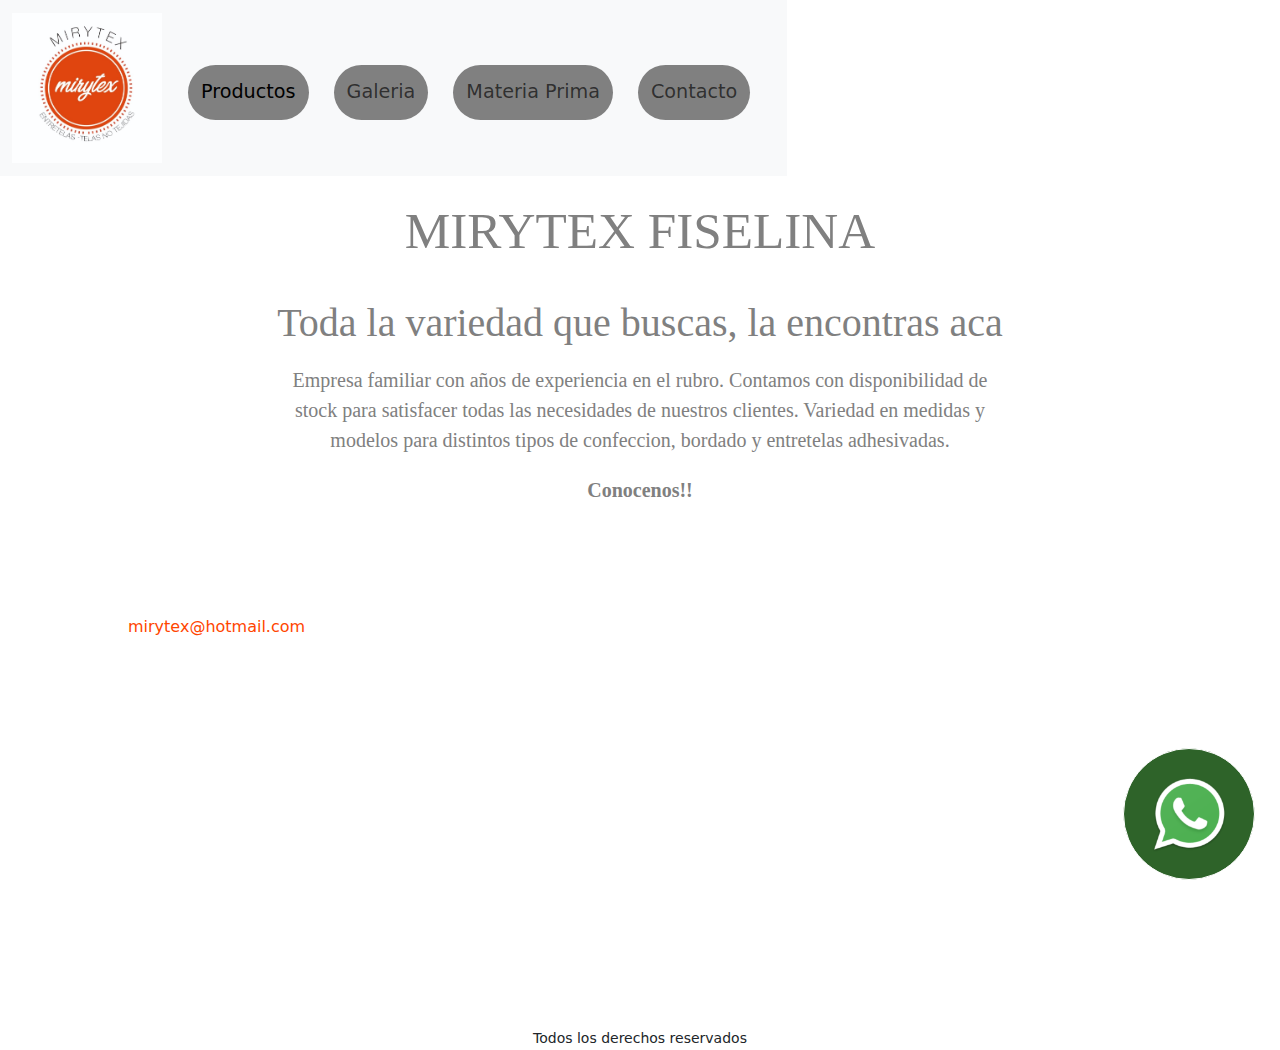
<file: index.html>
<!DOCTYPE html>
<html lang="es">
    <!--Head: es la parte cerebral de HTML, todo lo que el usuario no ve-->
<head>
    <meta charset="UTF-8">
    <meta http-equiv="X-UA-Compatible" content="IE=edge">
    <meta name="viewport" content="width=device-width, initial-scale=1.0">
    <enlace rel="preconectar" href="https://fonts.googleapis.com">
    <enlace rel="preconectar" href="https://fonts.gstatic.com" crossorigin>
    <enlace href="https: //fonts.googleapis.com/css2? family= Oswald & family= Poppins:ital,wght@0,200;1,400 & family= Source+Code+Pro:wght@200;300 & display=swap" rel="stylesheet">
    <link rel="stylesheet" href="https://cdn.jsdelivr.net/npm/bootstrap@5.2.0-beta1/dist/css/bootstrap.min.css">
    <link rel="stylesheet" href="css/style.css">
    <!--Title es el titulo de mi pestaña en el navegador-->
    <title>Mirytex</title>
</head>
<!--hace referencia a lo que se ve en mi HTML, lo ve el usuario-->
<body>
        <div class="container">
          <header class="row">
            <nav class="navbar navbar-expand-sm col 6 bg-light">
              <div class="container-fluid">
                <a class="navbar-brand bg-light"  href="index.html">
                <img src="imagen/logo.jpg" alt="logo" width="150px">
                </a>
                <button class="navbar-toggler" type="button" data-bs-toggle="collapse" data-bs-target="#navbarSupportedContent" aria-controls="navbarSupportedContent" aria-expanded="false" aria-label="Toggle navigation">
                  <span class="navbar-toggler-icon"></span>
                  </button>
              <div class="collapse navbar-collapse" id="navbarSupportedContent">
                <ul class="navbar-nav me-auto mb-2 mb-lg-0">
                  <li class="nav-item">
                    <a class="nav-link active" aria-current="page" href="pages/productos.html">Productos</a>
                  </li>
                  <li class="nav-item">
                    <a class="nav-link" href="pages/galeria.html">Galeria</a>
                  </li>
                  <li class="nav-item dropdown">
                    <a class="nav-link" href="pages/materia-prima.html">Materia Prima</a> 
                  </li>
                  <li class="nav-item">
                    <a class="nav-link" href="pages/contacto.html">Contacto</a>
                  </li>
                </ul>
              </div>
            </div>
            <div class="container-b">
              <a href="https://wa.me/541163685333?text=Hola%20quiero%20informacion%20del%20producto"
               target="_blank">
               <img class="btn-whatsapp" src="../imagen/Whatsapp.png" alt="">
              </a>
            </div>
          </div> 
            <main>
                <h1>Mirytex Fiselina</h1>
                <h2>Toda la variedad que buscas, la encontras aca</h2>
                <p class="parrafo">Empresa familiar con años de experiencia en el rubro.
                Contamos con disponibilidad de stock para satisfacer todas las necesidades de nuestros clientes.
                Variedad en medidas y modelos para distintos tipos de confeccion, bordado y entretelas adhesivadas.</p>
                <p class="parrafo"><span>Conocenos!!</span></p>
            </main>

        <footer>
            <div class="contenedor">     
                <div class="datos">  
                    <a href="mailto:mirytex@hotmail.com">mirytex@hotmail.com</a>
                </div> 
                <div class="mapa">
                    <iframe src="https://www.google.com/maps/embed?pb=!1m18!1m12!1m3!1d3285.1068835417536!2d-58.53894408477105!3d-34.57616198046659!2m3!1f0!2f0!3f0!3m2!1i1024!2i768!4f13.1!3m3!1m2!1s0x95bcb773e6f558a5%3A0x67b893c9ebab0ab7!2sBonifacini%202062%2C%20San%20Mart%C3%ADn%2C%20Provincia%20de%20Buenos%20Aires!5e0!3m2!1ses!2sar!4v1652277274127!5m2!1ses!2sar" width="100%" height="350" style="border:0;" allowfullscreen="" loading="lazy" referrerpolicy="no-referrer-when-downgrade"></iframe>
                </div> 
            </div> 
            <div class="derechos">
                <small>Todos los derechos reservados</small> 
            </div>   
        </footer>
        
        <script src="https://cdn.jsdelivr.net/npm/bootstrap@5.2.0-beta1/dist/js/bootstrap.bundle.min.js" integrity="sha384-pprn3073KE6tl6bjs2QrFaJGz5/SUsLqktiwsUTF55Jfv3qYSDhgCecCxMW52nD2" crossorigin="anonymous"></script>
     
</body>
</html>
</file>
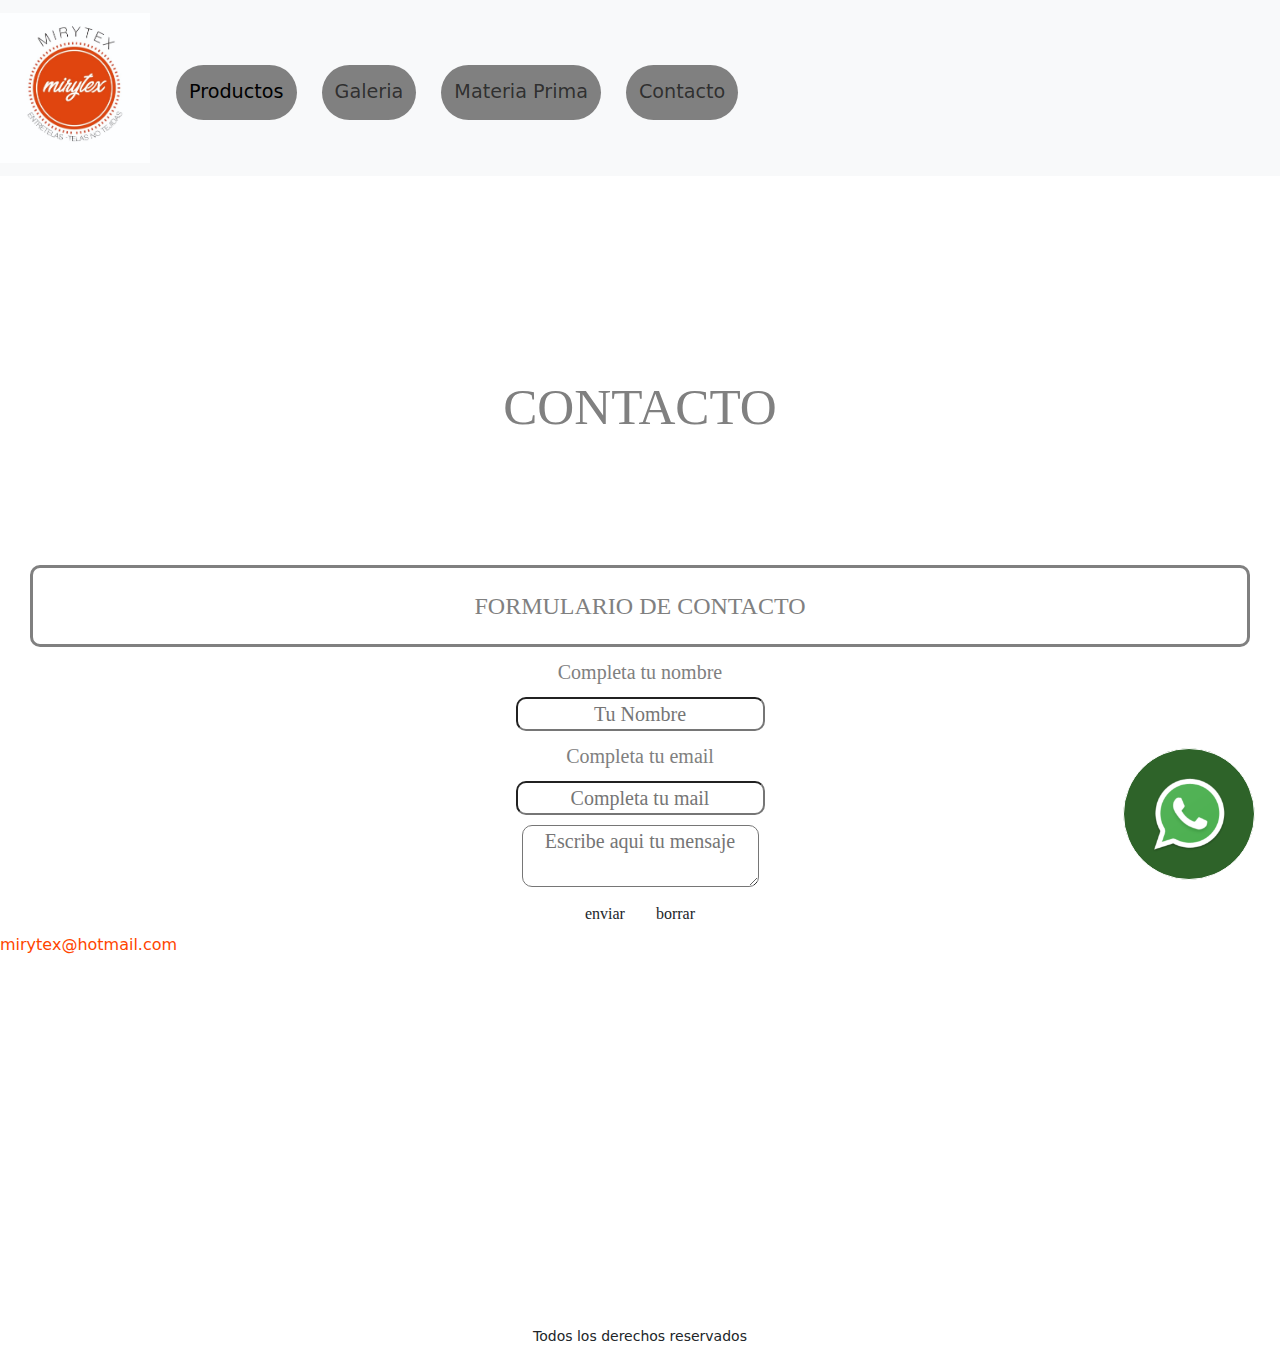
<file: pages/contacto.html>
<!DOCTYPE html>
<html lang="en">
<head>
    <meta charset="UTF-8">
    <meta http-equiv="X-UA-Compatible" content="IE=edge">
    <meta name="viewport" content="width=device-width, initial-scale=1.0">
    <enlace rel="preconectar" href="https://fonts.googleapis.com">
    <enlace rel="preconectar" href="https://fonts.gstatic.com" crossorigin>
    <enlace href="https: //fonts.googleapis.com/css2? family= Oswald & family= Poppins:ital,wght@0,200;1,400 & family= Source+Code+Pro:wght@200;300 & display=swap" rel="stylesheet">
    <link rel="stylesheet" href="https://cdn.jsdelivr.net/npm/bootstrap@5.2.0-beta1/dist/css/bootstrap.min.css">
    <link rel="stylesheet" href="../css/style.css">
    <title>Contacto</title>
</head>
<body>
  <div class="container-b">
    <a href="https://wa.me/541163685333?text=Hola%20quiero%20informacion%20del%20producto"
     target="_blank">
     <img class="btn-whatsapp" src="../imagen/Whatsapp.png" alt="">
    </a>
  </div>
    <div class="container-s">
        <header class="row">
         <nav class="navbar navbar-expand-sm col 6 bg-light">
          <div class="container-fluid">
            <a class="navbar-brand bg-light"  href="../index.html">
             <img src="../imagen/logo.jpg" alt="logo" width="150px">
            </a>
          
            <button class="navbar-toggler" type="button" data-bs-toggle="collapse" data-bs-target="#navbarSupportedContent" aria-controls="navbarSupportedContent" aria-expanded="false" aria-label="Toggle navigation">
              <span class="navbar-toggler-icon"></span>
            </button>
            <div class="collapse navbar-collapse" id="navbarSupportedContent">
              <ul class="navbar-nav me-auto mb-2 mb-lg-0">
                <li class="nav-item">
                  <a class="nav-link active" aria-current="page" href="productos.html">Productos</a>
                </li>
                <li class="nav-item">
                  <a class="nav-link" href="galeria.html">Galeria</a>
                </li>
                <li class="nav-item dropdown">
                  <a class="nav-link" href="materia-prima.html">Materia Prima</a> 
                </li>
                <li class="nav-item">
                  <a class="nav-link" href="contacto.html">Contacto</a>
                </li>
              </ul>
            </div>
          </div>
      
         </nav>
        </header> 
      </div> 
        <main>
            <h1>Contacto</h1>
        </main>
        <div class="formulario">
            <form action="">
                <fieldset>
                    <div class="form">
                    <label for="Formulario de contacto">Formulario de Contacto </label>
                    </div>
                            <div class="nombre">
                                <label for="Nombre">
                                Completa tu nombre
                                </label>
                            </div> 
                                <div class="textos">      
                                <input type="text" name="Nombre" placeholder="Tu Nombre">
                                </div> 
                            <div class="email">
                                <label for="email">
                                    Completa tu email
                                </label>
                            </div>
                                <div class="textoEmail">
                                    <input type="email" name="email" placeholder="Completa tu mail">
                                </div> 
                                <div class="mensajes">   
                                    <textarea name="mensaje" placeholder="Escribe aqui tu mensaje"></textarea>
                                </div>

                                <div class="check">
                                    <input class="btn" type="submit" value="enviar">
                                    <input class="btn" type="reset" value="borrar">

                                </div>
                                
                </fieldset>
            </form>  
        </div>
             
        <footer>
            <div class="contenedor">     
              <a href="mailto:mirytex@hotmail.com">mirytex@hotmail.com</a>
            </div> 
                <div class="mapa">
                    <iframe src="https://www.google.com/maps/embed?pb=!1m18!1m12!1m3!1d3285.1068835417536!2d-58.53894408477105!3d-34.57616198046659!2m3!1f0!2f0!3f0!3m2!1i1024!2i768!4f13.1!3m3!1m2!1s0x95bcb773e6f558a5%3A0x67b893c9ebab0ab7!2sBonifacini%202062%2C%20San%20Mart%C3%ADn%2C%20Provincia%20de%20Buenos%20Aires!5e0!3m2!1ses!2sar!4v1652277274127!5m2!1ses!2sar" width="100%" height="350" style="border:0;" allowfullscreen="" loading="lazy" referrerpolicy="no-referrer-when-downgrade"></iframe>
                </div> 
            </div> 
            <div class="derechos">
              <small>Todos los derechos reservados</small> 
            </div>
        </footer>
      <script src="https://cdn.jsdelivr.net/npm/bootstrap@5.2.0-beta1/dist/js/bootstrap.bundle.min.js" integrity="sha384-pprn3073KE6tl6bjs2QrFaJGz5/SUsLqktiwsUTF55Jfv3qYSDhgCecCxMW52nD2" crossorigin="anonymous"></script>              
</body>
</html>
</file>
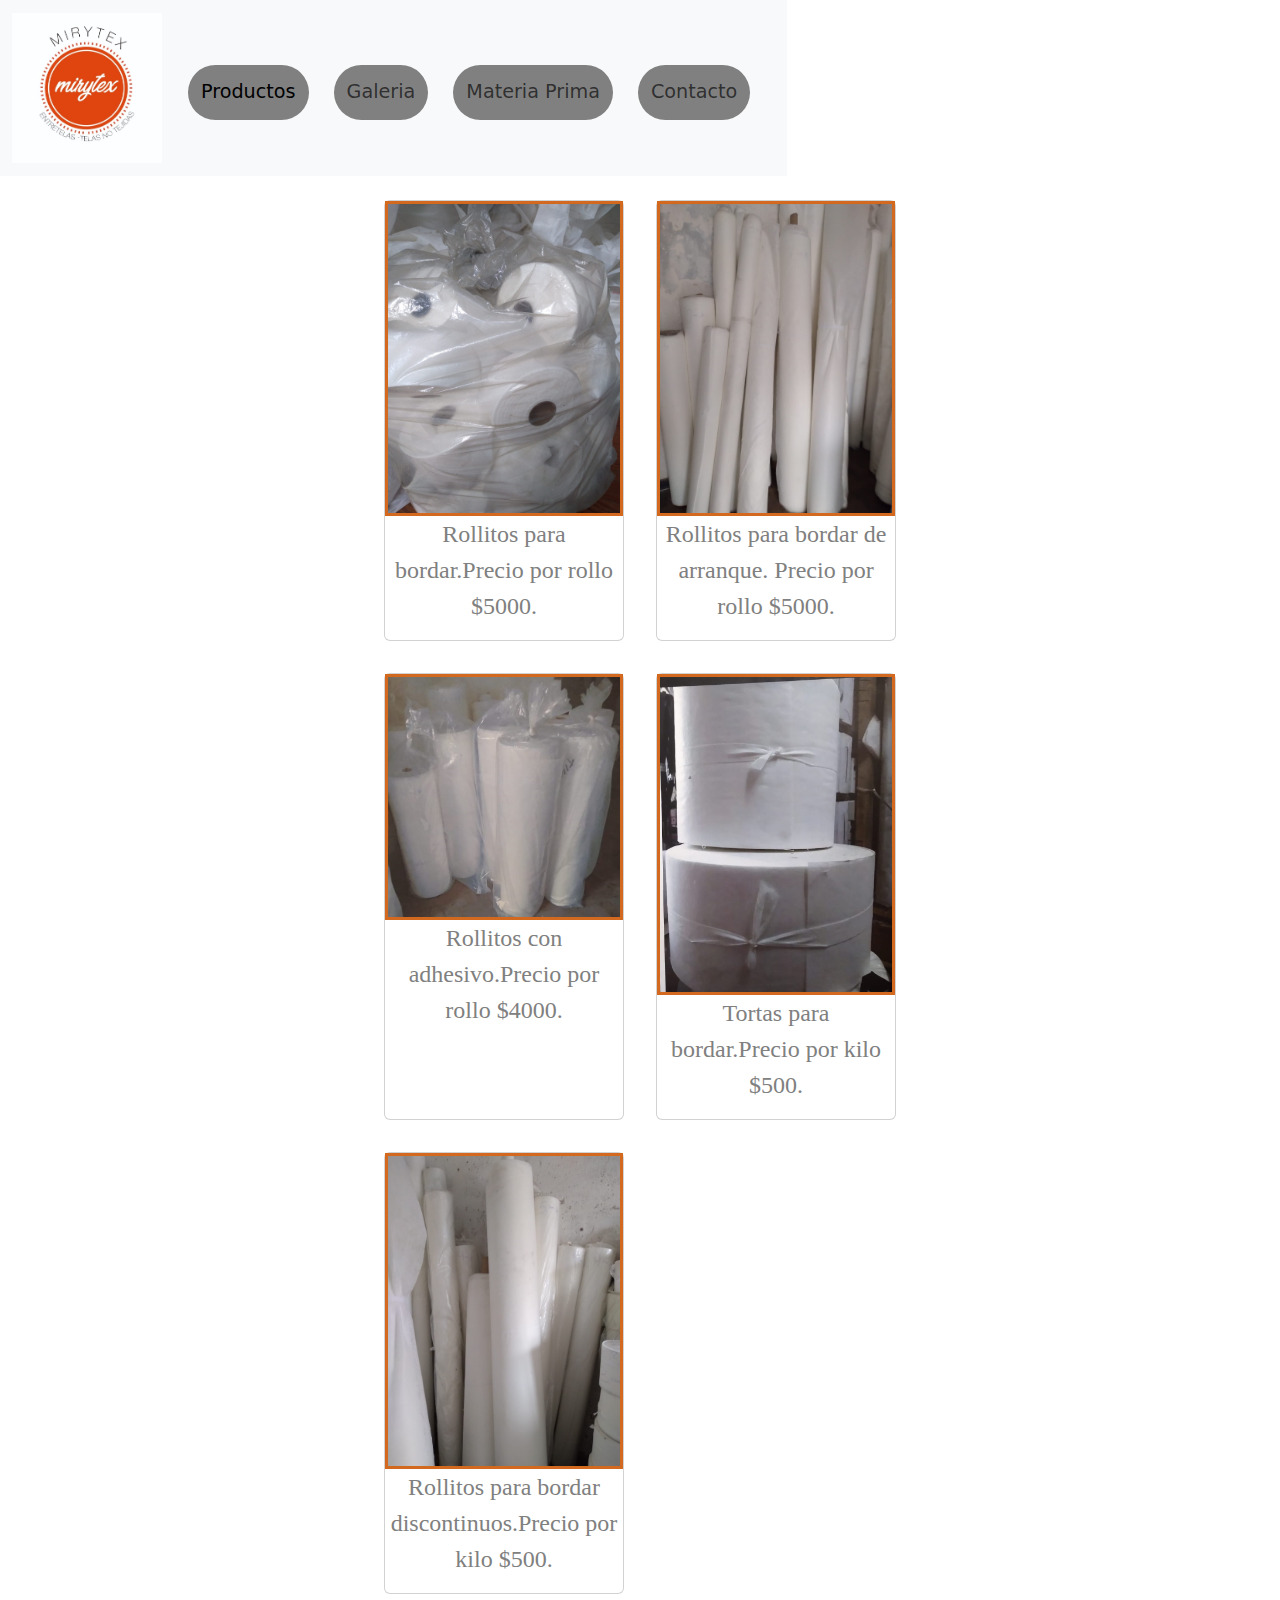
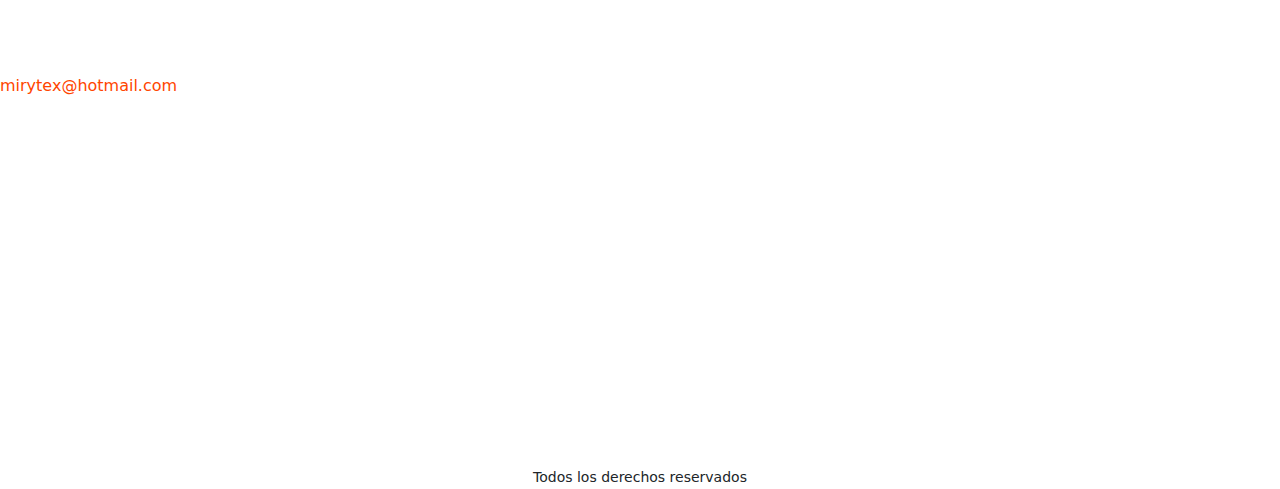
<file: pages/galeria.html>
<!DOCTYPE html>
<html lang="en">
<head>
    <meta charset="UTF-8">
    <meta http-equiv="X-UA-Compatible" content="IE=edge">
    <meta name="viewport" content="width=device-width, initial-scale=1.0">
    <enlace rel="preconectar" href="https://fonts.googleapis.com">
    <enlace rel="preconectar" href="https://fonts.gstatic.com" crossorigin>
    <enlace href="https: //fonts.googleapis.com/css2? family= Oswald & family= Poppins:ital,wght@0,200;1,400 & family= Source+Code+Pro:wght@200;300 & display=swap" rel="stylesheet">
    <link rel="stylesheet" href="https://cdn.jsdelivr.net/npm/bootstrap@5.2.0-beta1/dist/css/bootstrap.min.css">
    <link rel="stylesheet" href="../css/style.css">
    <title>Galeria</title>
</head>
<body>
    <div class="container">
        <header class="row">
         <nav class="navbar navbar-expand-sm col 6 bg-light">
          <div class="container-fluid">
            <a class="navbar-brand bg-light"  href="../index.html">
             <img src="../imagen/logo.jpg" alt="logo" width="150px">
            </a>
          
            <button class="navbar-toggler" type="button" data-bs-toggle="collapse" data-bs-target="#navbarSupportedContent" aria-controls="navbarSupportedContent" aria-expanded="false" aria-label="Toggle navigation">
              <span class="navbar-toggler-icon"></span>
            </button>
            <div class="collapse navbar-collapse" id="navbarSupportedContent">
              <ul class="navbar-nav me-auto mb-2 mb-lg-0">
                <li class="nav-item">
                  <a class="nav-link active" aria-current="page" href="productos.html">Productos</a>
                </li>
                <li class="nav-item">
                  <a class="nav-link" href="galeria.html">Galeria</a>
                </li>
                <li class="nav-item dropdown">
                  <a class="nav-link" href="materia-prima.html">Materia Prima</a> 
                </li>
                <li class="nav-item">
                  <a class="nav-link" href="contacto.html">Contacto</a>
                </li>
              </ul>
            </div>
          </div>
          </nav>
        </header> 
    </div> 
    <main>
        <div class="galeria"> 
            <div class="galeria-contenedor">
                <div class="card">
                    <img src="../imagen/catalogo/rollitos.jpg" alt="Rollitos para bordar">
                    <p class="pRollitos">Rollitos para bordar.Precio por rollo $5000.</p>
                </div>
                <div class="card">
                    <img src="../imagen/catalogo/rollo.jpg" alt="Rollos para bordar de arranque">  
                    <p class="pRollitos">Rollitos para bordar de arranque. Precio por rollo $5000.</p>
                </div>
                <div class="card"> 
                    <img src="../imagen/catalogo/rollosconadhesivo.jpg" alt="Rollitos con adhesivo">
                    <p class="pRollitos">Rollitos con adhesivo.Precio por rollo $4000.</p>   
                </div>
                <div class="card"> 
                    <img src="../imagen/catalogo/tortas.jpg" alt="Tortas">
                    <p class="pRollitos">Tortas  para bordar.Precio por kilo $500.</p>
                </div>
                <div class="card">
                    <img src="../imagen/catalogo/rollosdiscontinuos.jpg" alt="Rollitos para bordar">
                    <p class="pRollitos">Rollitos para bordar discontinuos.Precio por kilo $500.</p>
                </div>
            </div>    
        </div>

    </main>

    <footer>
        <div class="contenedor">     
          <a href="mailto:mirytex@hotmail.com">mirytex@hotmail.com</a>
        </div> 
          <div class="mapa">
              <iframe src="https://www.google.com/maps/embed?pb=!1m18!1m12!1m3!1d3285.1068835417536!2d-58.53894408477105!3d-34.57616198046659!2m3!1f0!2f0!3f0!3m2!1i1024!2i768!4f13.1!3m3!1m2!1s0x95bcb773e6f558a5%3A0x67b893c9ebab0ab7!2sBonifacini%202062%2C%20San%20Mart%C3%ADn%2C%20Provincia%20de%20Buenos%20Aires!5e0!3m2!1ses!2sar!4v1652277274127!5m2!1ses!2sar" width="100%" height="350" style="border:0;" allowfullscreen="" loading="lazy" referrerpolicy="no-referrer-when-downgrade"></iframe>
          </div> 
        </div> 
        <div class="derechos">
            <small>Todos los derechos reservados</small> 
        </div>   
    </footer>

</body>
</html>
</file>
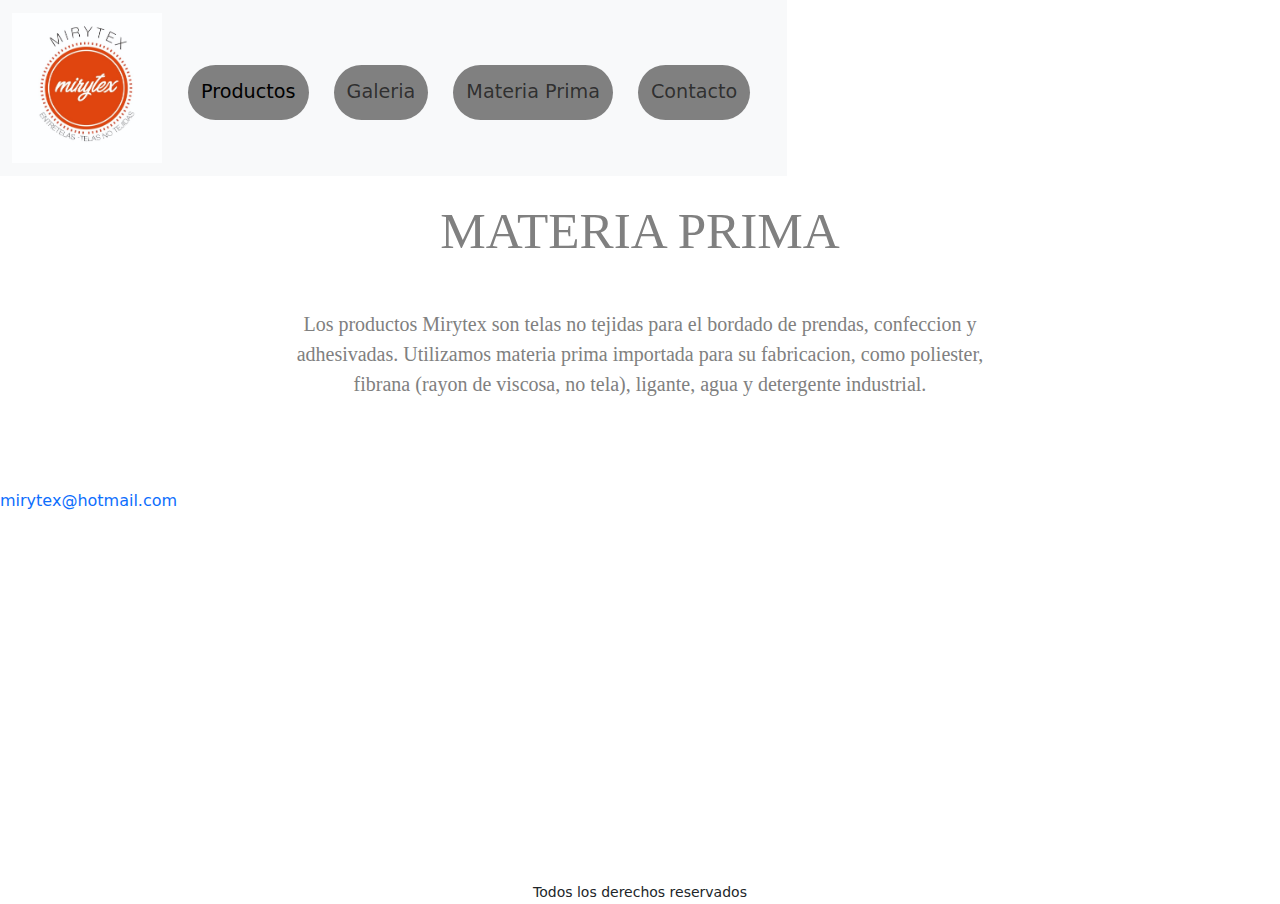
<file: pages/materia-prima.html>
<!DOCTYPE html>
<html lang="en">
<head>
    <meta charset="UTF-8">
    <meta http-equiv="X-UA-Compatible" content="IE=edge">
    <meta name="viewport" content="width=device-width, initial-scale=1.0">
    <enlace rel="preconectar" href="https://fonts.googleapis.com">
    <enlace rel="preconectar" href="https://fonts.gstatic.com" crossorigin>
    <enlace href="https: //fonts.googleapis.com/css2? family= Oswald & family= Poppins:ital,wght@0,200;1,400 & family= Source+Code+Pro:wght@200;300 & display=swap" rel="stylesheet">
    <link rel="stylesheet" href="https://cdn.jsdelivr.net/npm/bootstrap@5.2.0-beta1/dist/css/bootstrap.min.css">
    <link rel="stylesheet" href="../css/main.css">
    <title>Materia Prima</title>
</head>
<body>
    <div class="container">
        <header class="row">
         <nav class="navbar navbar-expand-sm col 6 bg-light">
          <div class="container-fluid">
            <a class="navbar-brand bg-light"  href="../index.html">
             <img src="../imagen/logo.jpg" alt="logo" width="150px">
            </a>
          
            <button class="navbar-toggler" type="button" data-bs-toggle="collapse" data-bs-target="#navbarSupportedContent" aria-controls="navbarSupportedContent" aria-expanded="false" aria-label="Toggle navigation">
              <span class="navbar-toggler-icon"></span>
            </button>
            <div class="collapse navbar-collapse" id="navbarSupportedContent">
              <ul class="navbar-nav me-auto mb-2 mb-lg-0">
                <li class="nav-item">
                  <a class="nav-link active" aria-current="page" href="productos.html">Productos</a>
                </li>
                <li class="nav-item">
                  <a class="nav-link" href="galeria.html">Galeria</a>
                </li>
                <li class="nav-item dropdown">
                  <a class="nav-link" href="materia-prima.html">Materia Prima</a> 
                </li>
                <li class="nav-item">
                  <a class="nav-link" href="contacto.html">Contacto</a>
                </li>
              </ul>
            </div>
          </div>
      
         </nav>
        </header> 
      </div> 
        <main>
            <h1 class="materiaPrima">Materia Prima</h1>
            <p class="info">Los productos Mirytex son telas no tejidas para el bordado de prendas, confeccion y adhesivadas.
            Utilizamos materia prima importada para su fabricacion, como poliester, fibrana (rayon de viscosa, no tela), ligante, agua y detergente industrial.</p>
        </main>
        <footer>
            <div class="contenedor">     
              <a href="mailto:mirytex@hotmail.com">mirytex@hotmail.com</a>
            </div> 
              <div class="mapa">
                  <iframe src="https://www.google.com/maps/embed?pb=!1m18!1m12!1m3!1d3285.1068835417536!2d-58.53894408477105!3d-34.57616198046659!2m3!1f0!2f0!3f0!3m2!1i1024!2i768!4f13.1!3m3!1m2!1s0x95bcb773e6f558a5%3A0x67b893c9ebab0ab7!2sBonifacini%202062%2C%20San%20Mart%C3%ADn%2C%20Provincia%20de%20Buenos%20Aires!5e0!3m2!1ses!2sar!4v1652277274127!5m2!1ses!2sar" width="100%" height="350" style="border:0;" allowfullscreen="" loading="lazy" referrerpolicy="no-referrer-when-downgrade"></iframe>
              </div> 
            </div> 
            <div class="derechos">
                <small>Todos los derechos reservados</small> 
            </div>   
        </footer>
        <script src="https://cdn.jsdelivr.net/npm/bootstrap@5.2.0-beta1/dist/js/bootstrap.bundle.min.js" integrity="sha384-pprn3073KE6tl6bjs2QrFaJGz5/SUsLqktiwsUTF55Jfv3qYSDhgCecCxMW52nD2" crossorigin="anonymous"></script>   
</body>
</html>
</file>
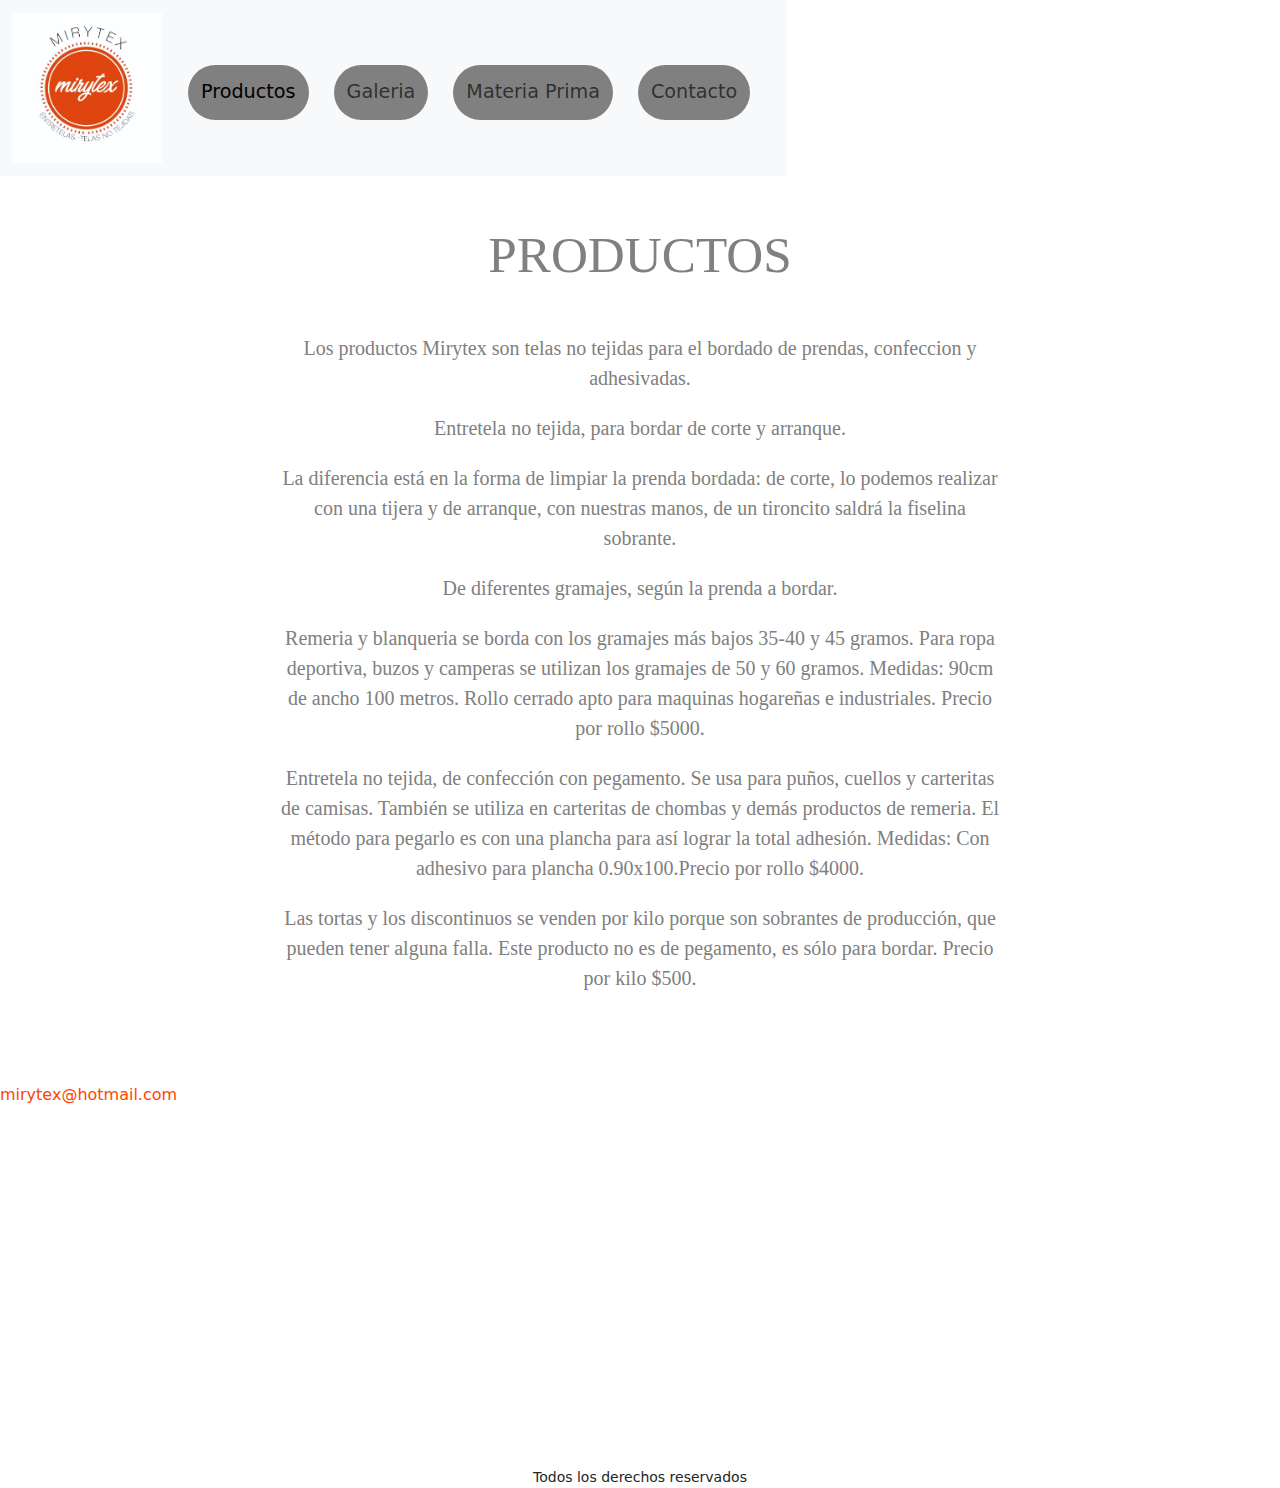
<file: pages/productos.html>
Productos

<!DOCTYPE html>
<html lang="en">
<head>
    <meta charset="UTF-8">
    <meta http-equiv="X-UA-Compatible" content="IE=edge">
    <meta name="viewport" content="width=device-width, initial-scale=1.0">
    <enlace rel="preconectar" href="https://fonts.googleapis.com">
    <enlace rel="preconectar" href="https://fonts.gstatic.com" crossorigin>
    <enlace href="https: //fonts.googleapis.com/css2? family= Oswald & family= Poppins:ital,wght@0,200;1,400 & family= Source+Code+Pro:wght@200;300 & display=swap" rel="stylesheet">
    <link rel="stylesheet" href="https://cdn.jsdelivr.net/npm/bootstrap@5.2.0-beta1/dist/css/bootstrap.min.css">
    <link rel="stylesheet" href="../css/style.css">
    <title>Productos</title>
</head>
<!--hace referencia a lo que se ve en mi HTML, lo ve el usuario-->
<body>
    <div class="container">
        <header class="row">
         <nav class="navbar navbar-expand-sm col 6 bg-light">
          <div class="container-fluid">
            <a class="navbar-brand bg-light"  href="../index.html">
             <img src="../imagen/logo.jpg" alt="logo" width="150px">
            </a>
          
            <button class="navbar-toggler" type="button" data-bs-toggle="collapse" data-bs-target="#navbarSupportedContent" aria-controls="navbarSupportedContent" aria-expanded="false" aria-label="Toggle navigation">
              <span class="navbar-toggler-icon"></span>
            </button>
            <div class="collapse navbar-collapse" id="navbarSupportedContent">
              <ul class="navbar-nav me-auto mb-2 mb-lg-0">
                <li class="nav-item">
                  <a class="nav-link active" aria-current="page" href="productos.html">Productos</a>
                </li>
                <li class="nav-item">
                  <a class="nav-link" href="galeria.html">Galeria</a>
                </li>
                <li class="nav-item dropdown">
                  <a class="nav-link" href="materia-prima.html">Materia Prima</a> 
                </li>
                <li class="nav-item">
                  <a class="nav-link" href="contacto.html">Contacto</a>
                </li>
              </ul>
            </div>
          </div>
      
         </nav>
        </header> 
      </div> 
        <main>
            <h1 class="producto">Productos</h1>
            <p class="info">Los productos Mirytex son telas no tejidas para el bordado de prendas, confeccion y adhesivadas.</p>
            <p class="info">Entretela no tejida, para bordar de corte y arranque.</p>
            <p class="info">La diferencia está en la forma de limpiar la prenda bordada:  de corte, lo podemos realizar con una tijera y de arranque, con nuestras manos, de un tironcito saldrá la fiselina sobrante.</p>
            <p class="info">De diferentes gramajes, según la prenda a bordar.</p>
            <p class="info"> Remeria y blanqueria se borda con los gramajes más bajos 35-40 y 45 gramos.  
            Para ropa deportiva, buzos y camperas se utilizan los gramajes de 50 y 60 gramos.
            Medidas:  90cm de ancho 100 metros. Rollo cerrado apto para maquinas hogareñas e industriales.
            Precio por rollo $5000.</p>
            <p class="info">Entretela no tejida, de confección con pegamento. 
            Se usa para puños, cuellos y carteritas de camisas. También se utiliza en carteritas de chombas y demás productos de remeria. El método para pegarlo es con una plancha para así lograr la total adhesión. Medidas: Con adhesivo para plancha 0.90x100.Precio por rollo $4000.</p> 
            <p class="info">Las tortas y los discontinuos se venden por kilo porque son sobrantes de producción, que pueden tener alguna falla. Este producto no es de pegamento, es sólo para bordar.
            Precio por kilo $500.</p>
    
        </main>    
            <footer>
                    <div class="contenedor">     
                     <a href="mailto:mirytex@hotmail.com">mirytex@hotmail.com</a>
                      </div> 
                        <div class="mapa">
                        <iframe src="https://www.google.com/maps/embed?pb=!1m18!1m12!1m3!1d3285.1068835417536!2d-58.53894408477105!3d-34.57616198046659!2m3!1f0!2f0!3f0!3m2!1i1024!2i768!4f13.1!3m3!1m2!1s0x95bcb773e6f558a5%3A0x67b893c9ebab0ab7!2sBonifacini%202062%2C%20San%20Mart%C3%ADn%2C%20Provincia%20de%20Buenos%20Aires!5e0!3m2!1ses!2sar!4v1652277274127!5m2!1ses!2sar" width="100%" height="350" style="border:0;" allowfullscreen="" loading="lazy" referrerpolicy="no-referrer-when-downgrade"></iframe>
                      </div> 
                    </div> 
                <div class="derechos">
                    <small>Todos los derechos reservados</small> 
                </div>   
            </footer>

        <script src="https://cdn.jsdelivr.net/npm/bootstrap@5.2.0-beta1/dist/js/bootstrap.bundle.min.js" integrity="sha384-pprn3073KE6tl6bjs2QrFaJGz5/SUsLqktiwsUTF55Jfv3qYSDhgCecCxMW52nD2" crossorigin="anonymous"></script>           
</body>
</html>
</file>
<file: css/style.css>
*{
    margin: 0;
    padding: 0;
    box-sizing: border-box;
}
header {
    margin: 0 auto;
    padding: 0 auto;
}
.container {
    display: flex;
    flex-direction: row;
    justify-content: space-between;
    width: 100%;
    position: absolute;
    top: 0;
    height: 150px;
}
.logo {
    display: flex;
}
.navegacion {
    display: flex;
    align-items: center;
}
nav ul {
    display: flex;
    justify-content: center;
    align-items: center;
    list-style:none;
    margin: 10px;
}
nav ul li {
    background-color: darkgrey;
    float: right;
    font-size: 1.2rem;
    text-decoration: none;
    margin-right: 25px;
    padding: 25px;
    float: left;
    align-items: center;
    padding: 5px;
    background-color: grey;
    border-radius: 30px;
    
}
/*ANIMACION HOVER A MENU NAVEGACION*/
.navegacion nav ul li a:hover{
    color: orangered;
    transform: scale(1.1);
    background: grey;
    border: 2px solid grey;

}

body {
    background-color: white;
 
}

main {
    padding: 200px 0 80px 0;
}

main h1 {
    color: grey;
    text-align: center;
    text-transform: uppercase;
    font-size: 3.2rem;
    font-family:'Source Code Pro', monoespaciado;
    font-weight: 100px;
    padding-bottom: 30px;
    
    
}
main h2 {
    color: gray;
    text-align: center;
    text-transform: none;
    font-size: 2.5rem;
    font-family:'Source Code Pro', monoespaciado;
    font-weight: 50px;
    
}
.parrafo {
    width: 60%;
    color: gray ;
    text-align: center;
    text-transform: none;
    margin: 0 auto;
    font-size: 1.25rem;
    font-family:'Source Code Pro', monoespaciado;
    font-weight: 50px;
    padding: 10px 20px;
}
.parrafo span {
    font-weight:700;
}
.info{
    width: 60%;
    color: grey;
    text-align: center;
    text-transform: none;
    margin: 0 auto;
    font-size: 1.25rem;
    font-family:'Source Code Pro',monoespaciado;
    font-weight: 100px;
    padding-bottom: 50px;
    padding: 10px 20px;
}
.h1 {
    color: grey;
    text-align: center;
    text-transform: uppercase;
    font-size: 2rem;
    font-family:'Source Code Pro', monoespaciado;
    font-weight: 100px;
    padding-bottom: 30px;

}
h1:hover{
    transform: scale(1.1);
}

.formulario {
    padding: 0 20px;
      
}
.form{
    color: grey;
    border: solid;
    padding: 20px;
    margin: 10px;
    border-radius: 10px;
    text-align: center;
    text-transform: uppercase;
    font-size: 1.5rem;
    font-family:'Source Code Pro', monoespaciado;
    font-weight: 100px;

}
.nombre{
    color: grey;
    padding-bottom: 10px;
    text-align: center;
    text-transform: none;
    font-size: 20px;
    font-family:'Source Code Pro', monoespaciado;
    font-weight: 100px;
}
.textos{
    color: grey;
    padding-bottom: 10px;
    text-align: center;
    text-transform: none;
    font-size: 20px;
    font-family:'Source Code Pro', monoespaciado;
    font-weight: 100px;
}
.email{
    color: grey;
    padding-bottom: 10px;
    text-align: center;
    text-transform: none;
    font-size: 1.25rem;
    font-family:'Source Code Pro', monoespaciado;
    font-weight: 100px;
}
.textoEmail{
    color: grey;
    padding-bottom: 10px;
    text-align: center;
    text-transform: none;
    font-size: 20px;
    font-family:'Source Code Pro', monoespaciado;
    font-weight: 100px;
}
.mensajes{
    color: grey;
    text-align: center;
    text-transform: none;
    font-size: 20px;
    font-family:'Source Code Pro', monoespaciado;
    font-weight: 100px;

} 
input {
    color: grey;
    border-radius: 10px;
    text-align: center;
    text-transform: none;
    font-size: 20px;
    font-family:'Source Code Pro', monoespaciado;
    font-weight: 100px;
}

textarea{
    color: grey;
    border-radius: 10px;
    text-align: center;
    text-transform: none;
    font-size: 20px;
    font-family:'Source Code Pro', monoespaciado;
    font-weight: 100px;
}

.check{
    color: grey;
    border-radius: 10px;
    text-align: center;
    text-transform: none;
    font-size: 20px;
    font-family:'Source Code Pro', monoespaciado;
    font-weight: 100px;
}



.footer{
    text-decoration: none;
    text-align: end;
    padding-bottom: 50px;
}
a {
    text-decoration: none;
    color: white;
    
}
.datos {
    width: 80%;
    display: flex;
    flex-direction: row;
    justify-content: space-between;
    align-items: center;
    margin: 0 auto;
    padding: 20px 0;
}
.contenedor a {
    text-decoration: none;
    color: orangered;
  
}

.contenedor h4 {
    color:orangered;
    text-align: center;

}

.contenedor h3 {
    color: orangered;
    text-align: center;

}
.mapa {
    width: 100%;
}
footer .derechos {
    margin: 0 auto;
    text-align: center;
    padding-top: 10px;
}

/* ====== GALERIA ===== */
.galeria {
    width: 40%;
	margin: 0 auto;
    display: flex;
    justify-content: center;
}

.galeria-contenedor {
    display: grid;
    grid-template-columns: repeat(2, 1fr);
    gap: 2rem;
}
.card {
    display: block;
    width: 100%;
}
.card img {
    width: 100%;
    height: auto;
    border: 3px solid chocolate;
   
    
}
.card img:hover{
   transform: scale(1.15);
    
}

@media screen and (max-width: 700px) {
    .container {
        display: flex;
        flex-direction: column;
        justify-content: center;
        width: 100%;
        position: absolute;
        top: 0;
        height: 198px;
    }
    main {
        padding: 250px 0 80px 0;
    }
    .galeria-contenedor {
        display: grid;
        grid-template-columns: 1fr;
        gap: 2rem;
    }
}
/*texto galeria*/
.pRollitos{
    color: gray;
    text-align: center;
    text-transform: none;
    font-size: 1.5rem;
    font-family:'Source Code Pro', monoespaciado;
    font-weight: 20px;
    
}

/*boton whatsapp*/
.container-b{
    background-color: #2e6329;
    border: 1px solid #ffff;
    position: fixed;
    z-index: 999;
    border-radius: 50%;
    bottom: 20px;
    right: 25px;
    padding: 25px;
    transition: ease 0.3s;
    animation: efecto 1.2s infinite;
}
.container-b:hover{
    transform: scale(1.1);
    transition: 0.3s;
}
.btn-whatsapp{
    width: 80px;
    transition: ease 1s;

}
@keyframes efecto{
    0%{
        box-shadow: 0 0 0 0 rgba(0, 0, 0, 0.85); 
    }
    100%{
        box-shadow: 0 0 0 25px rgba(0, 0, 0, 0);    
    }   
}
</file>
<file: css/main.css>
body {
  background-color: #ffffff; 
}

header {
  background-color: #ff4500; 
}

* {
  margin: 0;
  padding: 0;
  box-sizing: border-box; 
}

header {
  margin: 0 auto;
  padding: 0 auto; 
}

.container {
  display: flex;
  flex-direction: row;
  justify-content: space-between;
  width: 100%;
  position: absolute;
  top: 0;
  height: 150px; 
}

.logo {
  display: flex; 
}

.navegacion {
  display: flex;
  align-items: center; 
}

nav ul {
  display: flex;
  justify-content: center;
  align-items: center;
  list-style: none;
  margin: 10px; 
}

nav ul li {
  background-color: darkgrey;
  float: right;
  font-size: 1.2rem;
  text-decoration: none;
  margin-right: 25px;
  padding: 25px;
  float: left;
  align-items: center;
  padding: 5px;
  background-color: grey;
  border-radius: 30px; 
}

/*ANIMACION HOVER A MENU NAVEGACION*/
.navegacion nav ul li a:hover {
  color: #ff4500;
  transform: scale(1.1);
  background: grey;
  border: 2px solid grey; 
}

main {
  padding: 200px 0 80px 0; 
}

main h1 {
  color: grey;
  text-align: center;
  text-transform: uppercase;
  font-size: 3.2rem;
  font-family: 'Source Code Pro', monoespaciado;
  font-weight: 100px;
  padding-bottom: 30px;
 }

main h2 {
  color: gray;
  text-align: center;
  text-transform: none;
  font-size: 2.5rem;
  font-family: 'Source Code Pro', monoespaciado;
  font-weight: 50px; 
}

.parrafo {
  width: 60%;
  color: gray;
  text-align: center;
  text-transform: none;
  margin: 0 auto;
  font-size: 1.25rem;
  font-family: 'Source Code Pro', monoespaciado;
  font-weight: 50px;
  padding: 10px 20px; 
}

.parrafo span {
  font-weight: 700;
 }

.info {
  width: 60%;
  color: grey;
  text-align: center;
  text-transform: none;
  margin: 0 auto;
  font-size: 1.25rem;
  font-family: 'Source Code Pro',monoespaciado;
  font-weight: 100px;
  padding-bottom: 50px;
  padding: 10px 20px; }

.h1 {
  color: grey;
  text-align: center;
  text-transform: uppercase;
  font-size: 2rem;
  font-family: 'Source Code Pro', monoespaciado;
  font-weight: 100px;
  padding-bottom: 30px; }

h1:hover {
  transform: scale(1.1); 
}

.footer {
  text-decoration: none;
  text-align: end;
  padding-bottom: 50px; 
}

a {
  text-decoration: none; 
}

.contenedor .datos {
  width: 80%;
  display: flex;
  flex-direction: row;
  justify-content: space-between;
  align-items: center;
  margin: 0 auto;
  padding: 20px 0; 
}

.contenedor .datos a {
    text-decoration: none;
    color: #ff4500; 
}
    .contenedor .datos a:hover {
      color: #00ffd5; 
    }

.contenedor h4 {
  color: #ff4500;
  text-align: center; }

.contenedor h3 {
  color: #ff4500;
  text-align: center; 
}

.mapa {
  width: 100%; 
}

footer .derechos {
  margin: 0 auto;
  text-align: center;
  padding-top: 10px; 
}

/*boton whatsapp*/
.container-b {
  background-color: #2e6329;
  border: 1px solid #ffff;
  position: fixed;
  z-index: 999;
  border-radius: 50%;
  bottom: 20px;
  right: 25px;
  padding: 25px;
  transition: ease 0.3s;
  animation: efecto 1.2s infinite;
 }

.container-b:hover {
  transform: scale(1.1);
  transition: 0.3s; 
}

.btn-whatsapp {
  width: 80px;
  transition: ease 1s; 
}

@keyframes efecto {
  0% {
    box-shadow: 0 0 0 0 rgba(0, 0, 0, 0.85); }
  100% {
    box-shadow: 0 0 0 25px rgba(0, 0, 0, 0); } 
}
</file>
